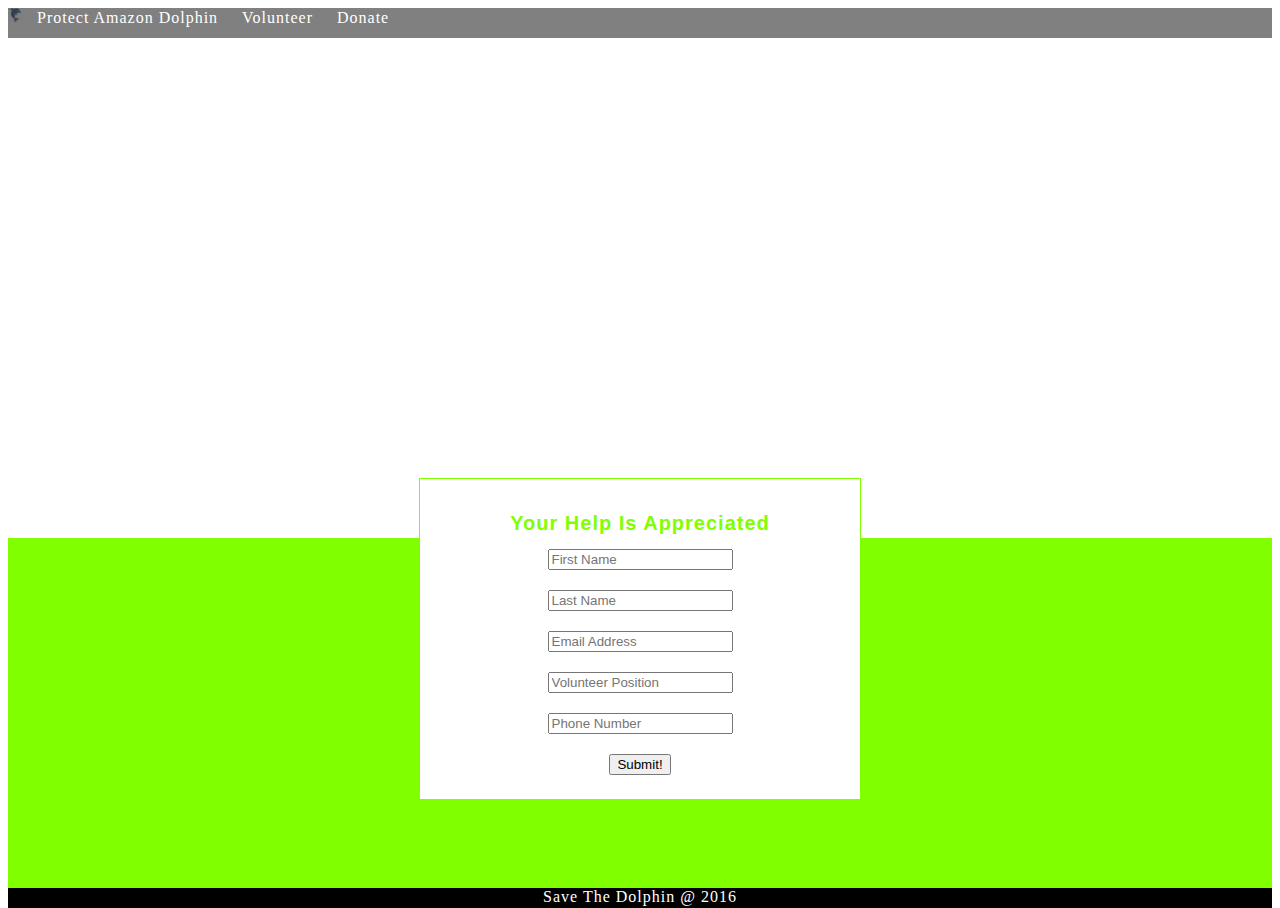
<file: volunteer.html>
<!DOCTYPE html>
<html>
<head>
	<title>Dolphin Volunteer</title>

	<link rel="stylesheet" type="text/css" href="css/dolphin.css">
</head>
<body>

<nav>
	<li><img class="dolphin" src="images/dolphin-icon.png" width="15"></li>
	<li><a href="index.html">Protect Amazon Dolphin</a></li>
	<li><a href="volunteer.html">Volunteer</a></li>
	<li><a href="donate.html">Donate</a></li>

</nav>
<div class="cover"></div>

<div class="container">

<form>

<h1> Your Help Is Appreciated </h1>

<div class="holder">
<input type="text" class="fname" placeholder="First Name" >
<input type="text" class="lname" placeholder="Last Name" >
<input type="text" class="email" placeholder="Email Address" >
<input type="text" class="vposition" placeholder="Volunteer Position" >
<input type="text" class="pnumber" placeholder="Phone Number" >


<button type="button" class="sendit" id="submit">Submit!</button>

</div> <!-- holder -->

</form>
</div>
<div class="footer">
<span class="text">Save The Dolphin @ 2016 </span>
</div>


<script src="https://ajax.googleapis.com/ajax/libs/jquery/2.2.3/jquery.min.js"></script>
<script type="text/javascript" src="js/dolphin.js"></script>



</body>
</html>
</file>
<file: css/dolphin.css>
form {
	position: relative;
	bottom:60px;
	padding:20px;
	text-align: center;
	width:400px;
	height:280px;
	margin:0 auto;
	display:block;
	border: 1px solid #7FFF00;
	background-color: white;
}

.container {
	width:100%;
	height:350px;
	background-color: #7FFF00; 
}

.container h1 {
	letter-spacing: 1px;
	font-family: sans-serif;
	font-size:20px;
	color: #7FFF00; 
}

.fname, .lname, .email, .vposition, .pnumber {
	margin-bottom: 20px;
}

.holder {
	margin-top: 20px;
	width:200px;
	margin:0 auto;
}

.cover {
	width:100%;
	height:500px;
	background-color: white;

}

.footer {
	width:100%;
	height:20px;
	color:#fff;
	letter-spacing: 1px;
	text-align: center;
	background-color: black;
	float:left;
}

nav {
	width:100%;
	height:30px;
	background-color: gray;
}

nav li {
	letter-spacing: 1px;
	display: inline-block;
	color:white;

}

nav li a {
	text-decoration: none;
	color:white;
	margin: 10px;
}
</file>
